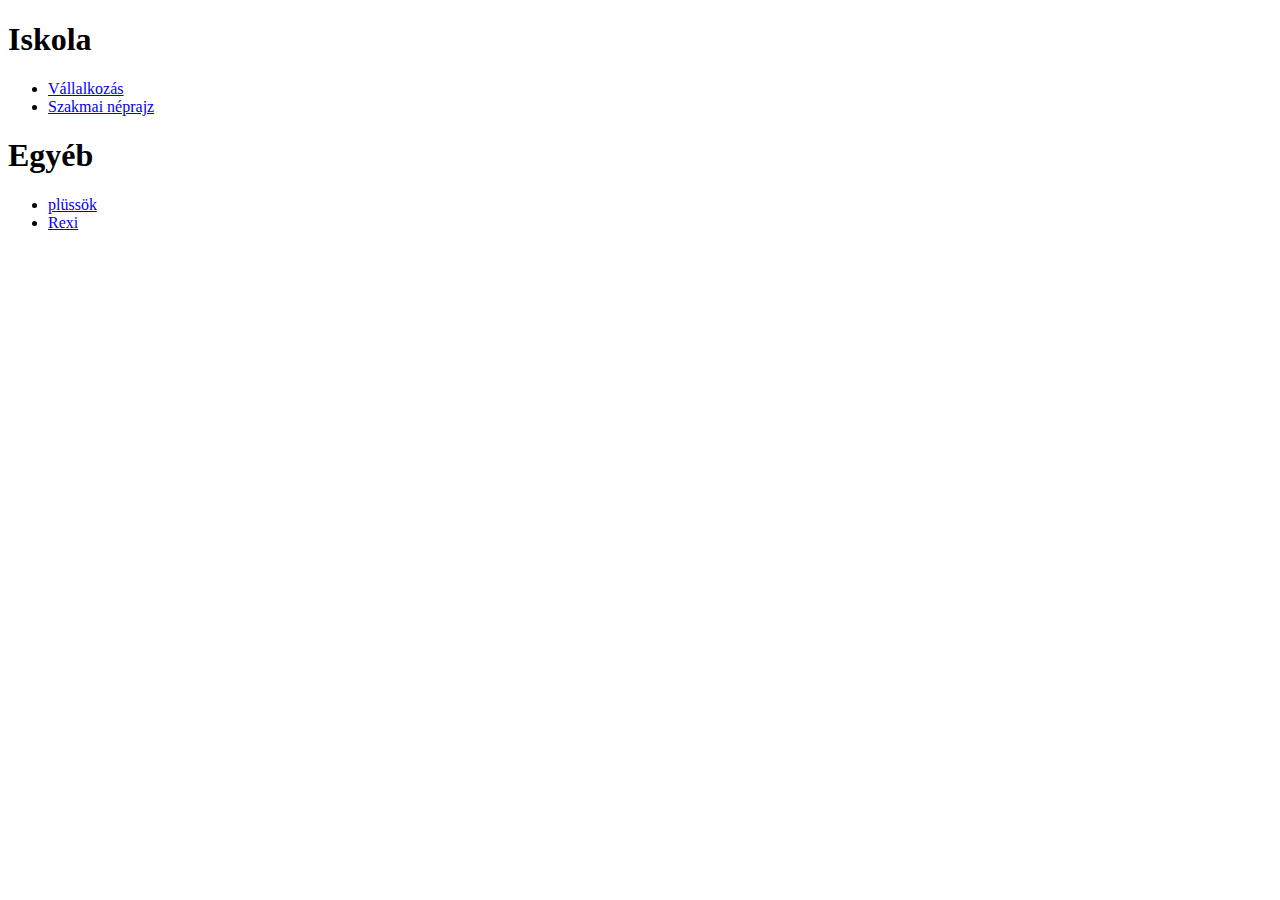
<file: index.html>
<!DOCTYPE html>
<html lang="en">
<head>
    <meta charset="UTF-8">
    <meta name="viewport" content="width=device-width, initial-scale=1.0">
    <title>Kezdőlap</title>
</head>
<body>
    <h1>Iskola</h1>
    <ul>
        <li><a href="vallalkozas.html">Vállalkozás</a></li>
        <li><a href="szakmai_neprajz.html">Szakmai néprajz</a></li>
    </ul>
    <h1>Egyéb</h1>
    <ul>
        <li><a href="pluss.html">plüssök</a></li>
        <li><a href="rexi.html">Rexi</a></li>
    </ul>
</body>
</html>
</file>
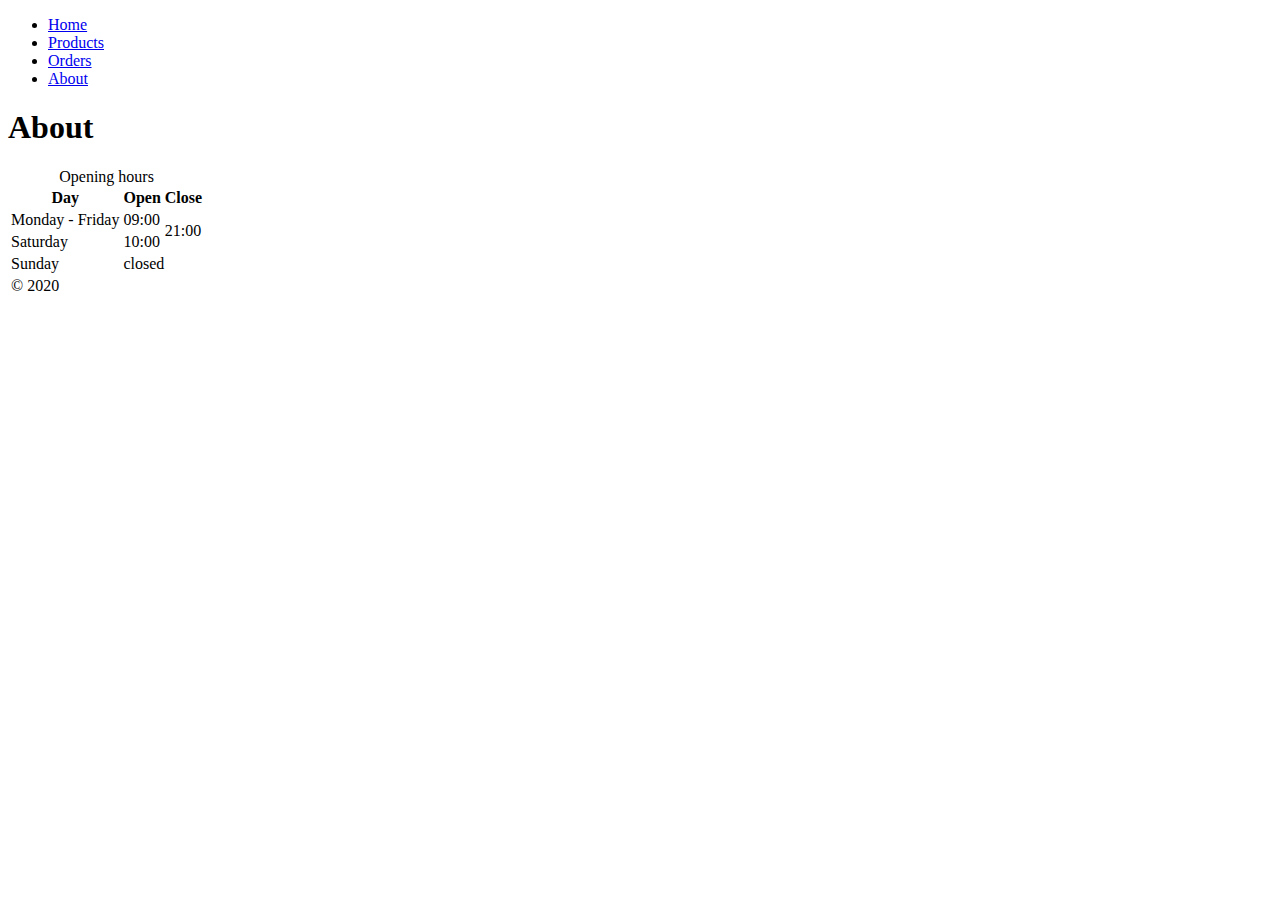
<file: about.html>
<!DOCTYPE html>
<html lang="en">

<head>
    <meta charset="UTF-8">
    <meta name="viewport" content="width=device-width, initial-scale=1.0">
    <title>Document</title>
</head>

<body>
    <ul>
        <li><a href="/">Home</a></li>
        <li><a href="/pages/products.html">Products</a></li>
        <li><a href="/pages/orders.html">Orders</a></li>
        <li><a href="/about.html">About</a></li>
    </ul>
    <h1>About</h1>
    <table>
        <caption>Opening hours</caption>
        <thead>
            <tr>
                <th>Day</th>
                <th>Open</th>
                <th>Close</th>
            </tr>
        </thead>
        <tbody>
            <tr>
                <td>Monday - Friday</td>
                <td>09:00</td>
                <td rowspan="2">21:00</td>
            </tr>
            <tr>
                <td>Saturday</td>
                <td>10:00</td>
            </tr>
            <tr>
                <td>Sunday</td>
                <td colspan="2">closed</td>
            </tr>
        </tbody>
        <tfoot>
            <tr>
                <td colspan="3">
                    &copy; 2020
                </td>
            </tr>
        </tfoot>
    </table>
</body>

</html>
</file>
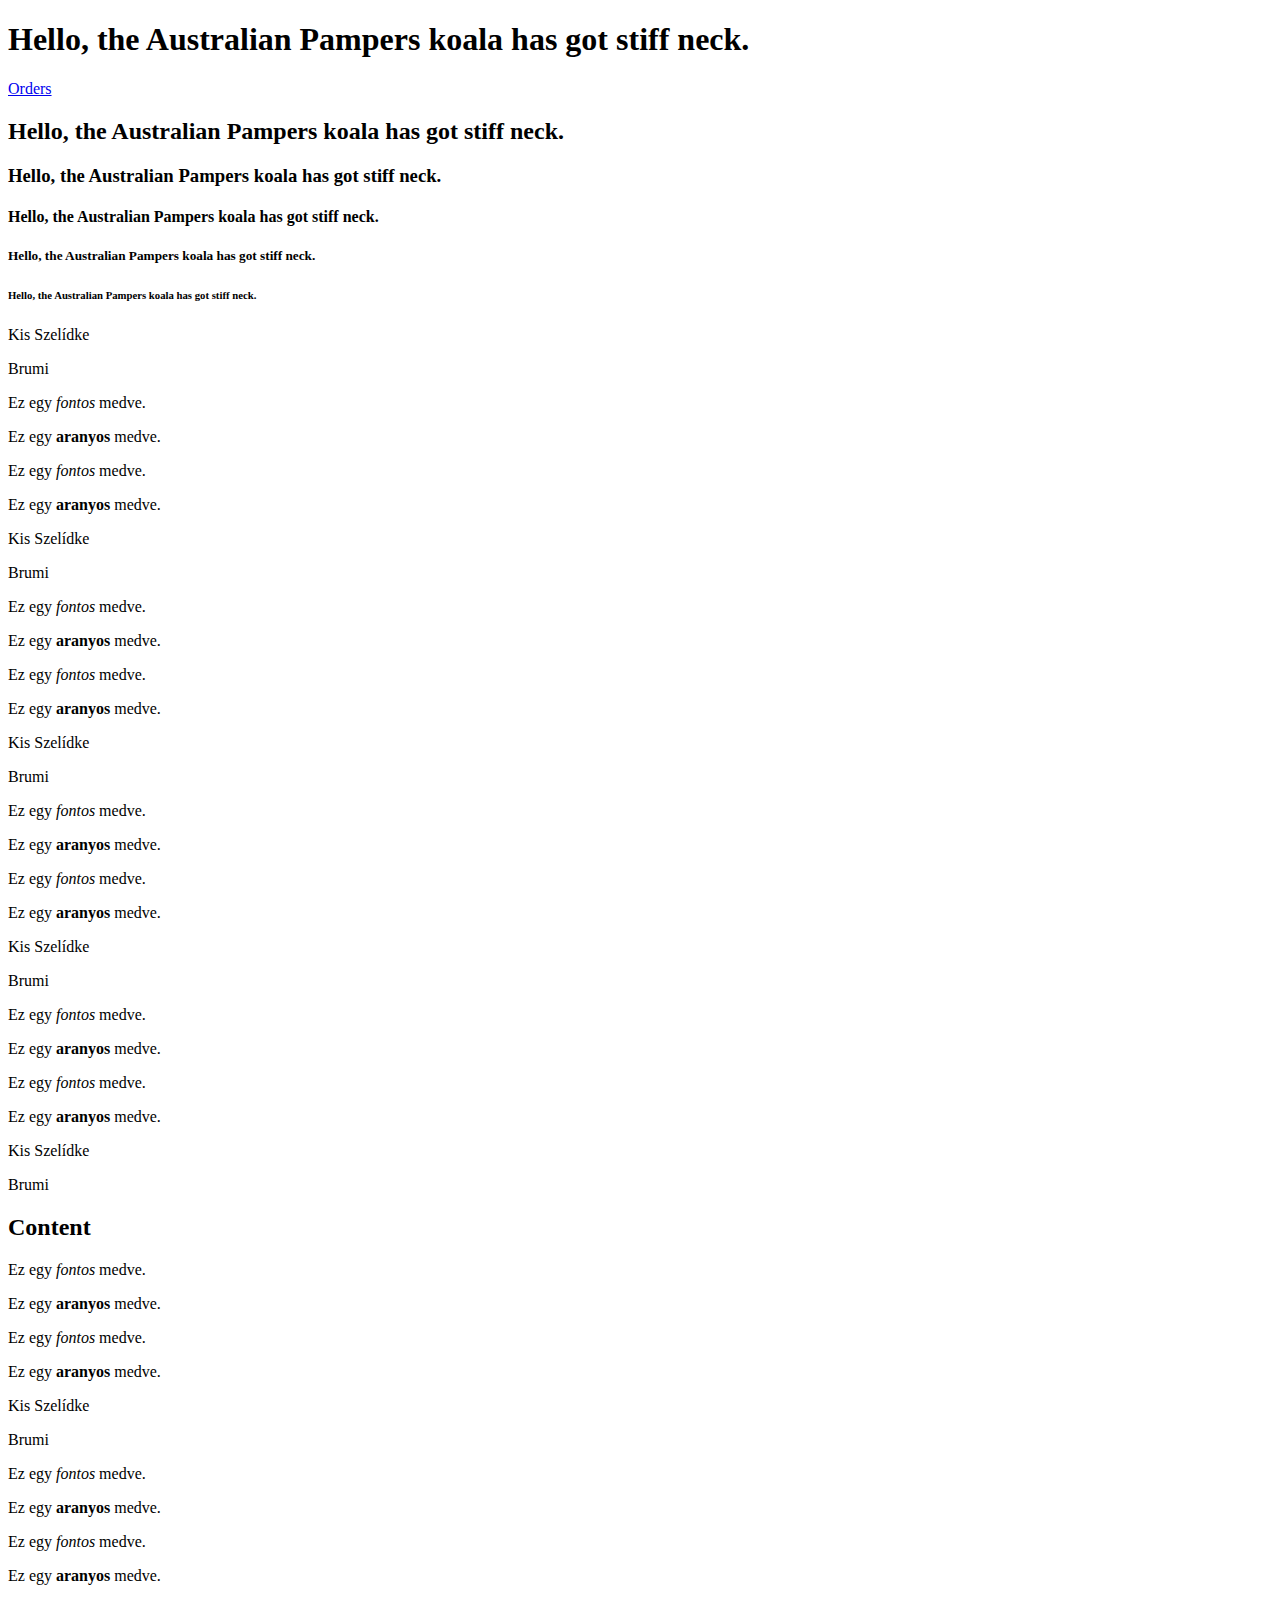
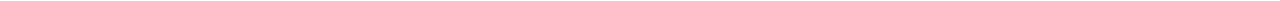
<file: index2.html>
<!DOCTYPE html>
<html lang="en">
<head>
    <meta charset="UTF-8">
    <meta name="viewport" content="width=device-width, initial-scale=1.0">
    <title>egy szuper oldal</title>
</head>
<body>
  <h1>Hello, the Australian Pampers koala has got stiff neck.</h1>
 <a href="pages/orders.html">Orders</a>
  <h2>Hello, the Australian Pampers koala has got stiff neck.</h2>
  <h3>Hello, the Australian Pampers koala has got stiff neck.</h3>
  <h4>Hello, the Australian Pampers koala has got stiff neck.</h4>
  <h5>Hello, the Australian Pampers koala has got stiff neck.</h5>
  <h6>Hello, the Australian Pampers koala has got stiff neck.</h6>
  <p>Kis Szelídke</p>  
  <p>Brumi</p>
  <p>Ez egy <em> fontos</em> medve.</p>
  <p>Ez egy <strong> aranyos</strong> medve.</p>
  <p>Ez egy <i> fontos</i> medve.</p>
  <p>Ez egy <b> aranyos</b> medve.</p>
  <p>Kis Szelídke</p>  
  <p>Brumi</p>
  <p>Ez egy <em> fontos</em> medve.</p>
  <p>Ez egy <strong> aranyos</strong> medve.</p>
  <p>Ez egy <i> fontos</i> medve.</p>
  <p>Ez egy <b> aranyos</b> medve.</p> <p>Kis Szelídke</p>  
  <p>Brumi</p>
  <p>Ez egy <em> fontos</em> medve.</p>
  <p>Ez egy <strong> aranyos</strong> medve.</p>
  <p>Ez egy <i> fontos</i> medve.</p>
  <p>Ez egy <b> aranyos</b> medve.</p> <p>Kis Szelídke</p>  
  <p>Brumi</p>
  <p>Ez egy <em> fontos</em> medve.</p>
  <p>Ez egy <strong> aranyos</strong> medve.</p>
  <p>Ez egy <i> fontos</i> medve.</p>
  <p>Ez egy <b> aranyos</b> medve.</p> <p>Kis Szelídke</p>  
  <p>Brumi</p>
  <h2 id="content">Content</h2>
  <p>Ez egy <em> fontos</em> medve.</p>
  <p>Ez egy <strong> aranyos</strong> medve.</p>
  <p>Ez egy <i> fontos</i> medve.</p>
  <p>Ez egy <b> aranyos</b> medve.</p> <p>Kis Szelídke</p>  
  <p>Brumi</p>
  <p>Ez egy <em> fontos</em> medve.</p>
  <p>Ez egy <strong> aranyos</strong> medve.</p>
  <p>Ez egy <i> fontos</i> medve.</p>
  <p>Ez egy <b> aranyos</b> medve.</p>
</body>
</html>
</file>
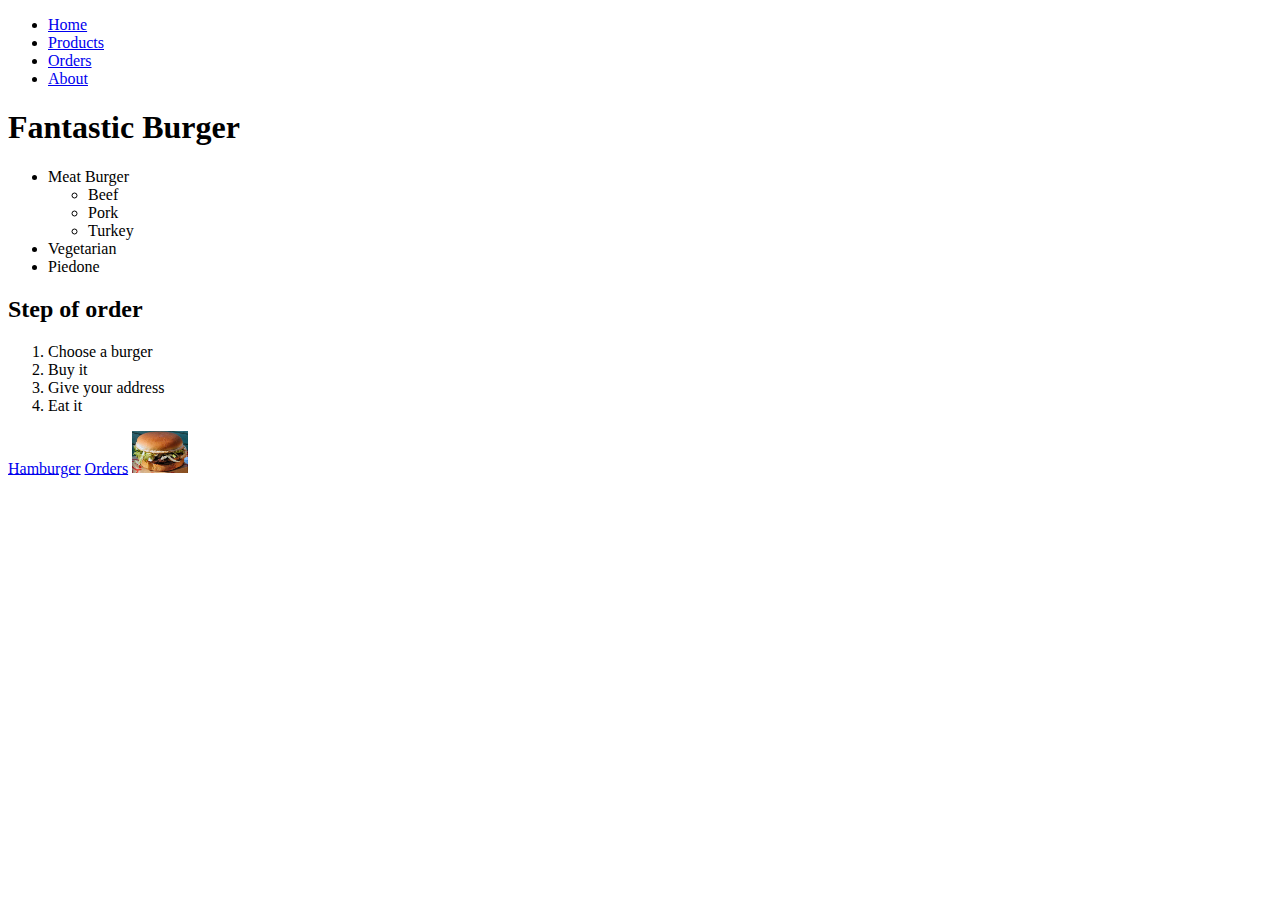
<file: index3.html>
<!DOCTYPE html>
<html lang="en">
<head>
    <meta charset="UTF-8">
    <meta name="viewport" content="width=device-width, initial-scale=1.0">
    <title>Document</title>
</head>
<body>
  <ul>
    <li><a href="/">Home</a></li>
    <li><a href="/pages/products.html">Products</a></li>
    <li><a href="/pages/orders.html">Orders</a></li>
    <li><a href="/about.html">About</a></li>
  </ul>
  <h1>Fantastic Burger</h1>
  <ul>
      <li>Meat Burger</li>
      <ul>
          <li>Beef</li>
          <li>Pork</li>
          <li>Turkey</li>
      </ul>
      <li>Vegetarian</li>
      <li>Piedone</li>
  </ul>
  <h2>Step of order</h2>
  <ol>
      <li>Choose a burger</li>
      <li>Buy it</li>
      <li>Give your address</li>
      <li>Eat it</li>
  </ol>
  <a href="https://hu.wikipedia.org/wiki/Hamburger">Hamburger</a>
  <a href="pages/orders.html">Orders</a>
  <a target="blank" href="https://hu.wikipedia.org/wiki/Hamburger">
    <img width="56" src="img\burger.jpg" alt="hamburger">
  </a>

</body>
</html>
</file>
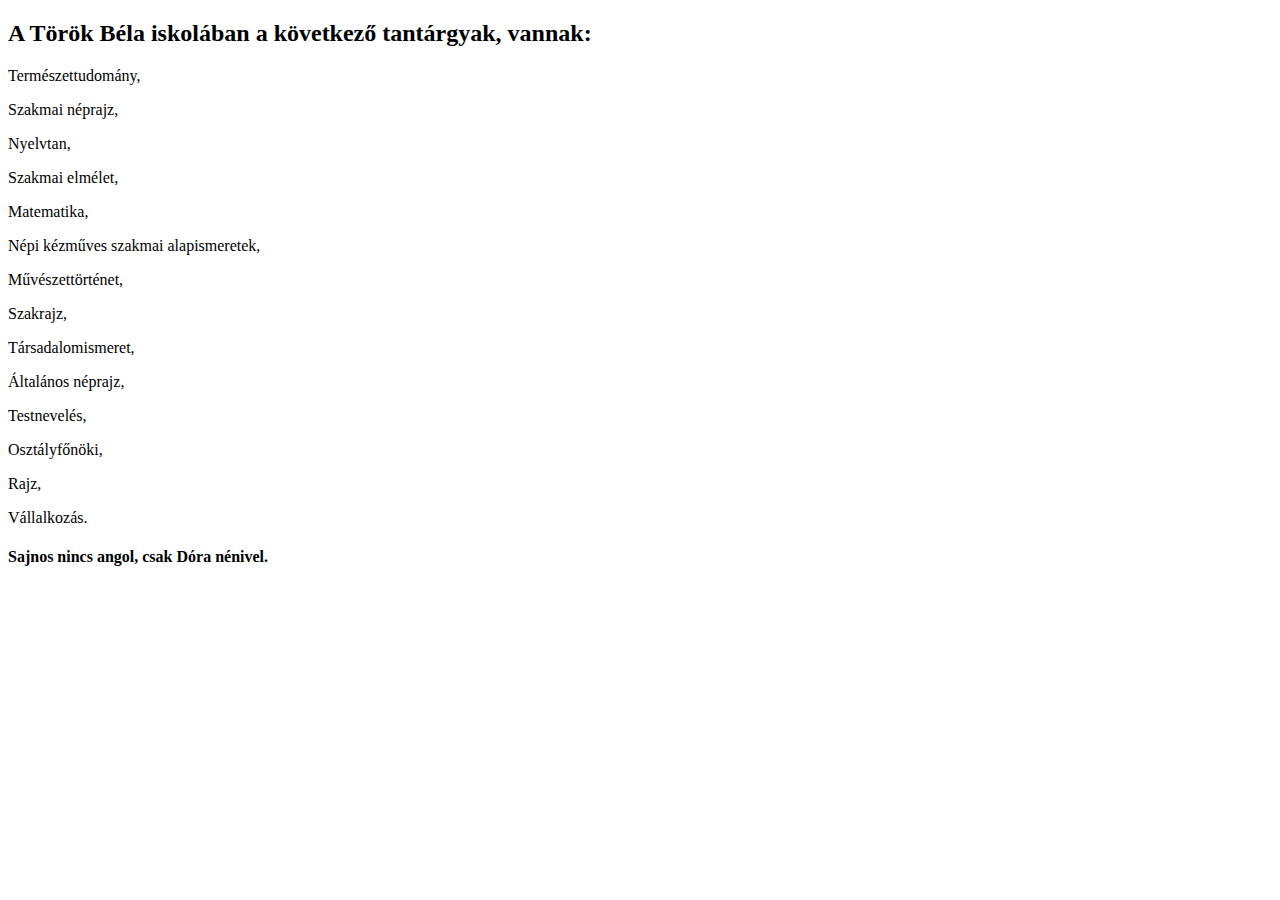
<file: iskola.html>
<!DOCTYPE html>
<html lang="en">
<head>
    <meta charset="UTF-8">
    <meta name="viewport" content="width=device-width, initial-scale=1.0">
    <title>Iskola</title>
</head>
<body>
    <h2>A Török Béla iskolában a következő tantárgyak, vannak:</h2>
    <p>Természettudomány,</p>
    <p>Szakmai néprajz,</p>
    <p>Nyelvtan,</p>
    <p>Szakmai elmélet,</p>
    <p>Matematika,</p>
    <p>Népi kézműves szakmai alapismeretek,</p>
    <p>Művészettörténet,</p>
    <p>Szakrajz,</p>
    <p>Társadalomismeret,</p>
    <p>Általános néprajz,</p>
    <p>Testnevelés,</p>
    <p>Osztályfőnöki,</p>
    <p>Rajz,</p>
    <p>Vállalkozás.</p>
    <h4>Sajnos nincs angol, csak Dóra nénivel.</h4>
</body>
</html>
</file>
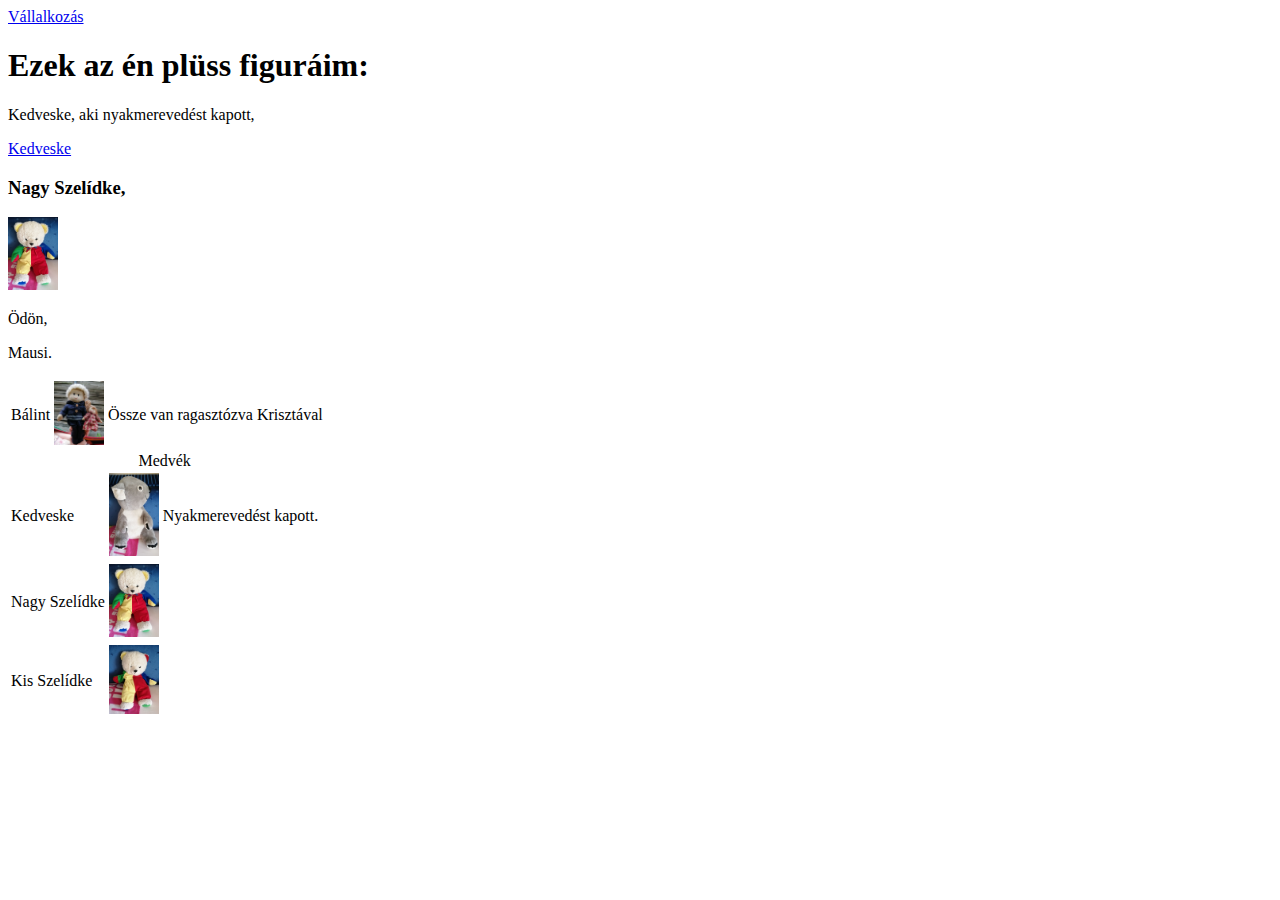
<file: pluss.html>
<!DOCTYPE html>
<html lang="en">
<head>
    <meta charset="UTF-8">
    <meta name="viewport" content="width=device-width, initial-scale=1.0">
</head>
<body>
    <a href="vallalkozas.html">Vállalkozás</a>
    <h1>Ezek az én plüss figuráim:</h1>
    <p>Kedveske, aki nyakmerevedést kapott,</p>
    <a href="kepek/Kedveske.jpg">Kedveske</a>
    <h3>Nagy Szelídke,</h3>
    <img src="kepek/Nagy Szelídke.jpg" width="50">
    <p>Ödön,</p>
    <p>Mausi.</p>
    <table>
        <tr>
            <td>Bálint</td>
            <td><a href="kepek/Balint.jpg"><img src="kepek/Balint.jpg" width="50"></a></td>
            <td>Össze van ragasztózva Krisztával</td>
        </tr>
    </table>
    
    <table>
        <caption>Medvék</caption>
        <tr>
            <td>Kedveske</td>
            <td><a href="kepek/Kedveske.jpg"><img src="kepek/Kedveske.jpg" width="50"></a></td>
            <td>Nyakmerevedést kapott.</td>
        </tr>
        <tr>
            <td>Nagy Szelídke</td>
            <td><a href="kepek/Nagy Szelídke.jpg"><img src="kepek/Nagy Szelídke.jpg" width="50"></a></td>
        </tr>
        <tr>
            <td>Kis Szelídke</td>
            <td><a href="kepek/Kis Szelídke.jpg"><img src="kepek/Kis Szelídke.jpg" width="50"></a></td>
        </tr>
    </table>
</body>
</html>
</file>
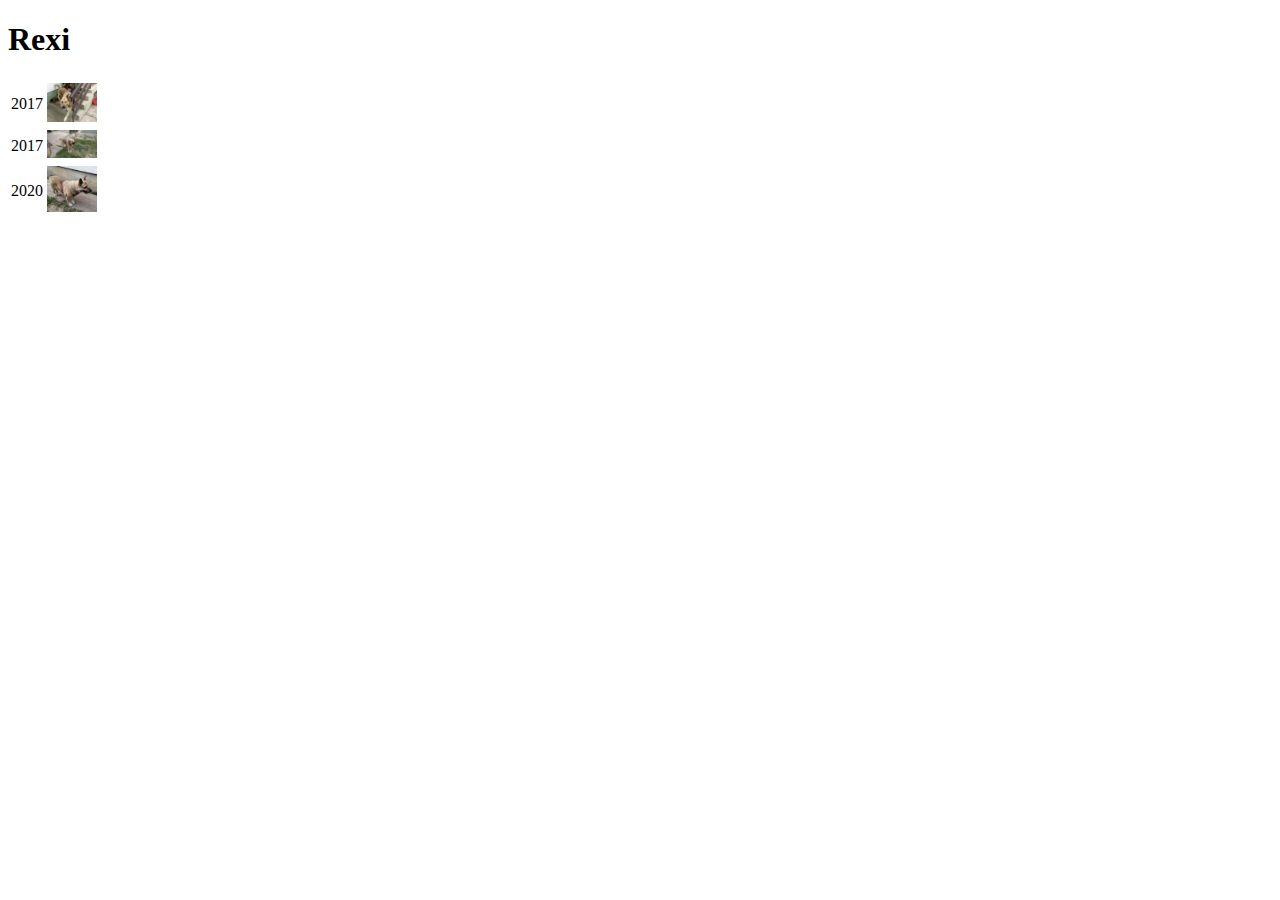
<file: rexi.html>
<!DOCTYPE html>
<html lang="en">
<head>
    <meta charset="UTF-8">
    <meta name="viewport" content="width=device-width, initial-scale=1.0">
    <title>Rexi</title>
</head>
<body>
    <h1>Rexi</h1>
    <table>
        <tr>
            <td>2017</td>
            <td><a href="kepek/Rexi_2017.jpg"><img src="kepek/Rexi_2017.jpg" width=50></a></td>
        </tr>
        <tr>
            <td>2017</td>
            <td><a href="kepek/IMG_20170709_173109.jpg"><img src="kepek/IMG_20170709_173109.jpg" width=50></a></td>
        </tr>
        <tr>
            <td>2020</td>
            <td><a href="kepek/Rexi_2020.jpg"><img src="kepek/Rexi_2020.jpg" width=50></a></td>
        </tr>
    </table>
</body>
</html>
</file>
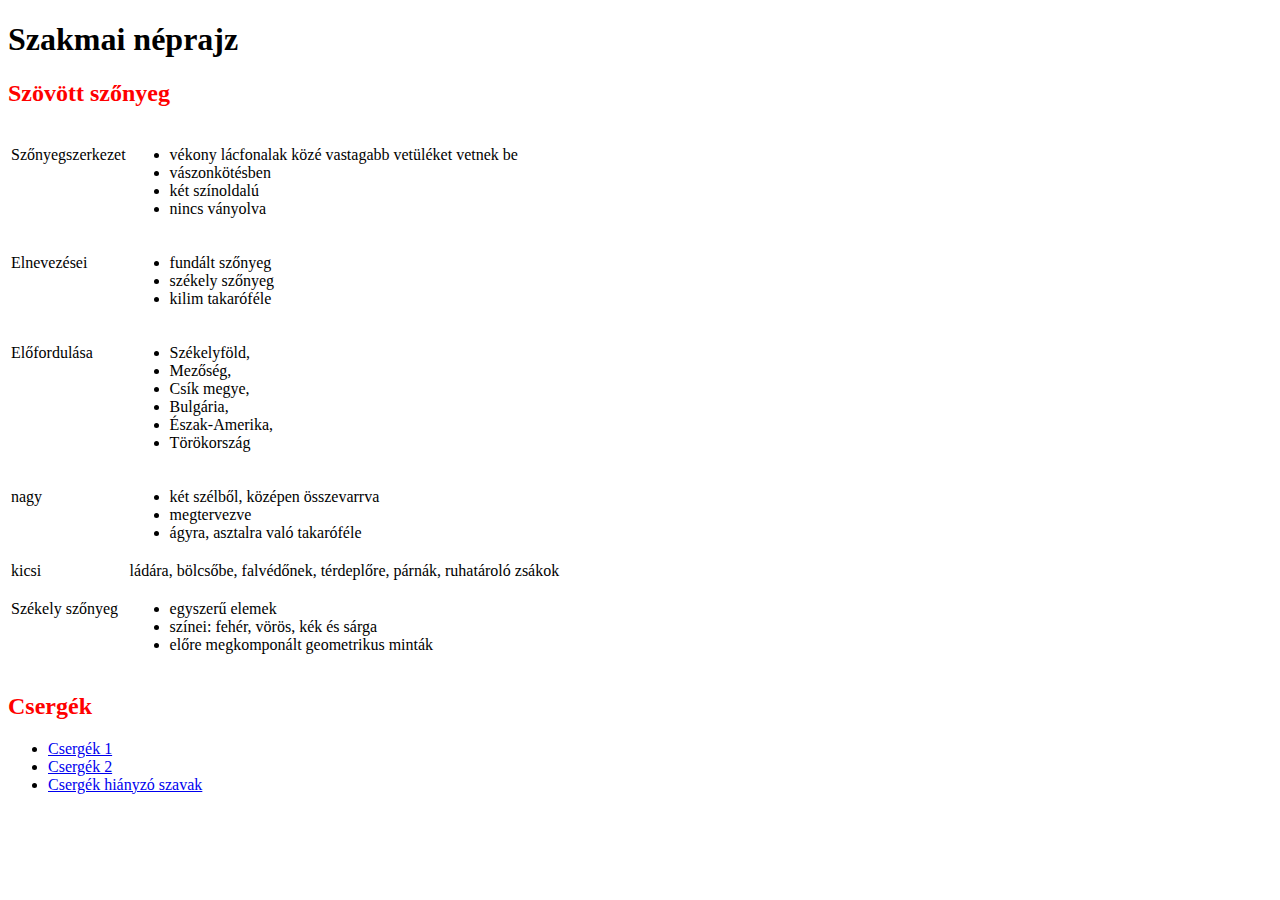
<file: szakmai_neprajz.html>
<!DOCTYPE html>
<html lang="en">
<head>
    <meta charset="UTF-8">
    <meta name="viewport" content="width=device-width, initial-scale=1.0">
    <title>Szakmai néprajz</title>
    <link rel="stylesheet" href="css/style.css">
</head>
<body>
    <h1>Szakmai néprajz</h1>
    <h2>Szövött szőnyeg</h2>
    <table>
        <tr>
            <td>Szőnyegszerkezet</td>
            <td>
                <ul>
                    <li>vékony lácfonalak közé vastagabb vetüléket vetnek be</li>
                    <li>vászonkötésben</li>
                    <li>két színoldalú</li>
                    <li>nincs ványolva</li>
                </ul>
            </td>
        </tr>
        <tr>
            <td>Elnevezései</td>
            <td>
                <ul>
                    <li>fundált szőnyeg</li>
                    <li>székely szőnyeg</li>
                    <li>kilim takaróféle</li>
                </ul>
            </td>
        </tr>
        <tr>
            <td>Előfordulása</td>
            <td>
                <ul>
                    <li>Székelyföld,</li>
                    <li>Mezőség,</li>
                    <li>Csík megye,</li>
                    <li>Bulgária,</li>
                    <li>Észak-Amerika,</li>
                    <li>Törökország</li>
                </ul>
            </td>
        </tr>
        <tr>
            <td>nagy</td>
            <td>
                <ul>
                    <li>két szélből, középen összevarrva</li>
                    <li>megtervezve</li>
                    <li>ágyra, asztalra való takaróféle</li>
                </ul>
            </td>
        </tr>
        <tr>
            <td>kicsi</td>
            <td>ládára, bölcsőbe, falvédőnek, térdeplőre, párnák, ruhatároló zsákok</td>
            </td>
        </tr>
        <tr>
            <td>Székely szőnyeg</td>
            <td>
                <ul>
                    <li>egyszerű elemek</li>
                    <li>színei: fehér, vörös, kék és sárga</li>
                    <li>előre megkomponált geometrikus minták</li>
                </ul>
            </td>
        </tr>
    </table>
    <h2>Csergék</h2>
    <ul>
        <li><a target="_blank" href="https://wordwall.net/play/1041/418/272">Csergék 1</a></li>
        <li><a target="_blank" href="https://wordwall.net/play/997/928/586">Csergék 2</a></li>
        <li><a target="_blank" href="https://wordwall.net/play/1511/392/344">Csergék hiányzó szavak</a></li>
    </ul>
</body>
</html>
</file>
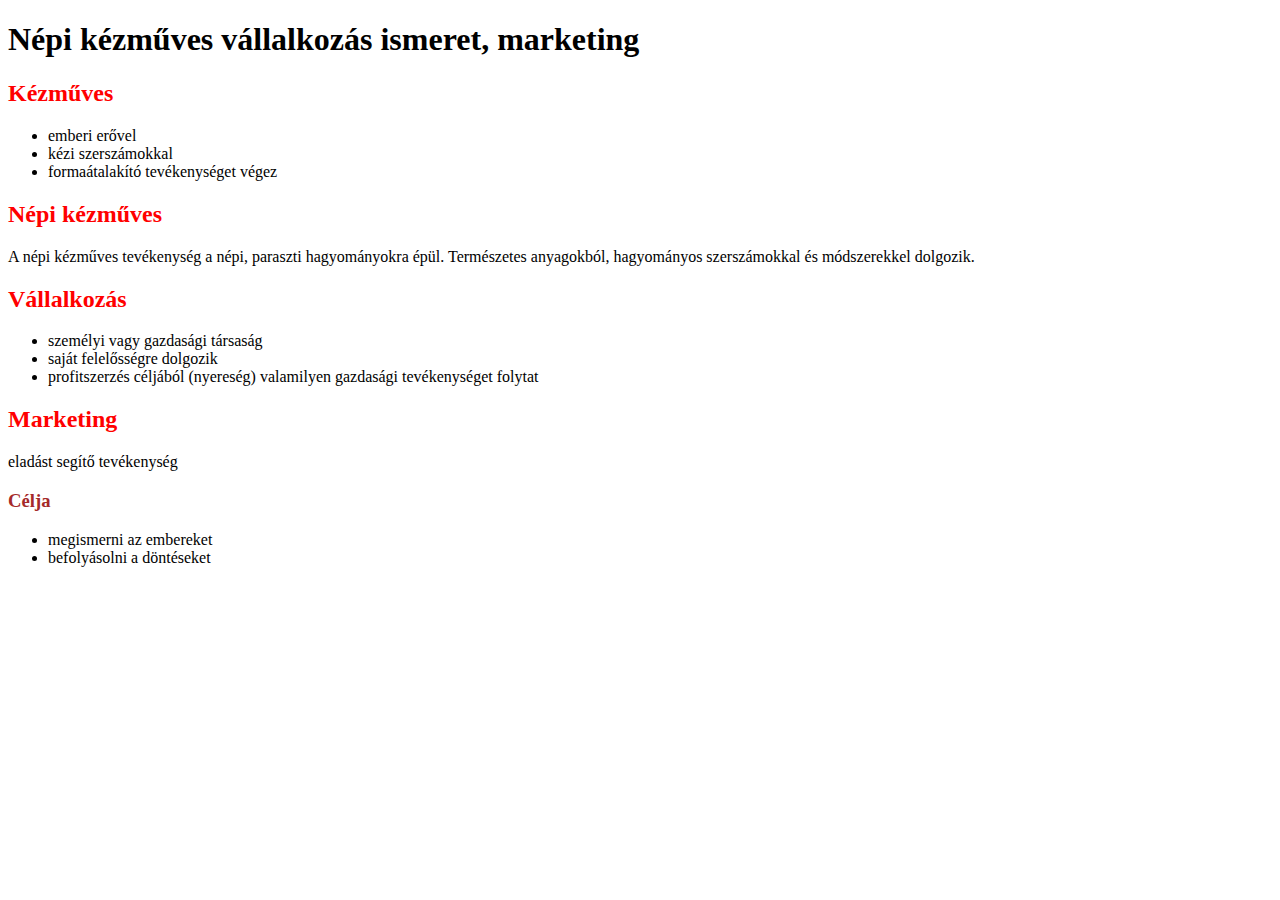
<file: vallalkozas.html>
<!DOCTYPE html>
<html lang="en">
<head>
    <meta charset="UTF-8">
    <meta name="viewport" content="width=device-width, initial-scale=1.0">
    <title>Vállalkozás</title>
    <link rel="stylesheet" href="css/style.css">
</head>
<body>
    <h1>Népi kézműves vállalkozás ismeret, marketing</h1>
    <h2>Kézműves</h2>
    <ul>
        <li>emberi erővel</li>
        <li>kézi szerszámokkal</li>
        <li>formaátalakító tevékenységet végez</li>
    </ul>
    <h2>Népi kézműves</h2>
    <p>A népi kézműves tevékenység a népi, paraszti hagyományokra épül. Természetes anyagokból, hagyományos szerszámokkal és módszerekkel dolgozik.</p>
    <h2>Vállalkozás</h2>
    <ul>
        <li>személyi vagy gazdasági társaság</li>
        <li>saját felelősségre dolgozik</li>
        <li>profitszerzés céljából (nyereség) valamilyen gazdasági tevékenységet folytat</li> 
    </ul>
    <h2>Marketing</h2>
    <p>eladást segítő tevékenység</p>
    <h3>Célja</h3>
    <ul>
        <li>megismerni az embereket</li>
        <li>befolyásolni a döntéseket</li>
    </ul>
</body>
</html>
</file>
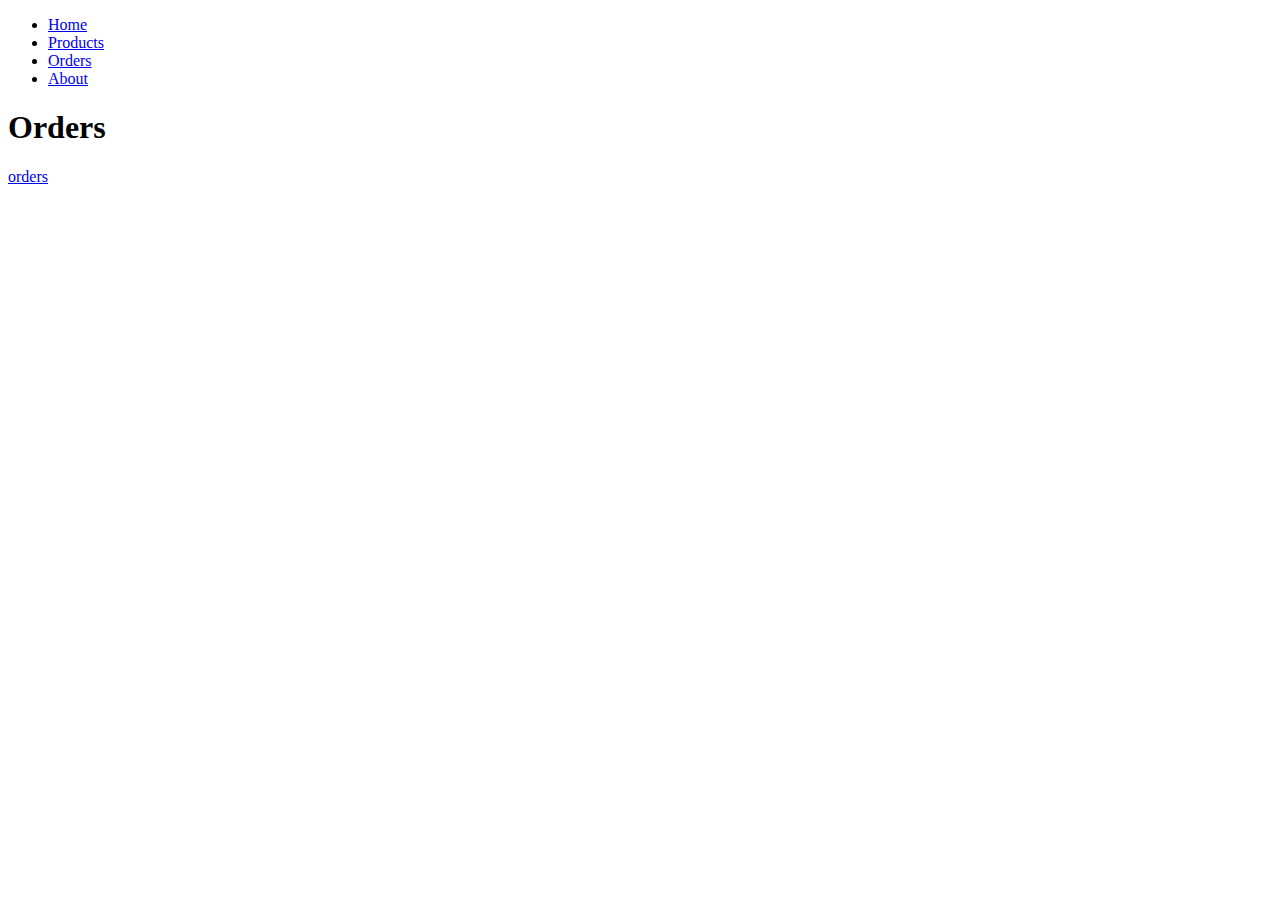
<file: pages/orders.html>
<!DOCTYPE html>
<html lang="en">
<head>
    <meta charset="UTF-8">
    <meta name="viewport" content="width=device-width, initial-scale=1.0">
    <title>Document</title>
</head>
<body>
    <ul>
        <li><a href="/">Home</a></li>
        <li><a href="/pages/products.html">Products</a></li>
        <li><a href="/pages/orders.html">Orders</a></li>
        <li><a href="/about.html">About</a></li>
      </ul>
   <h1>Orders</h1>
   <a href="/pages/products.html">orders</a>
</body>
</html>
</file>
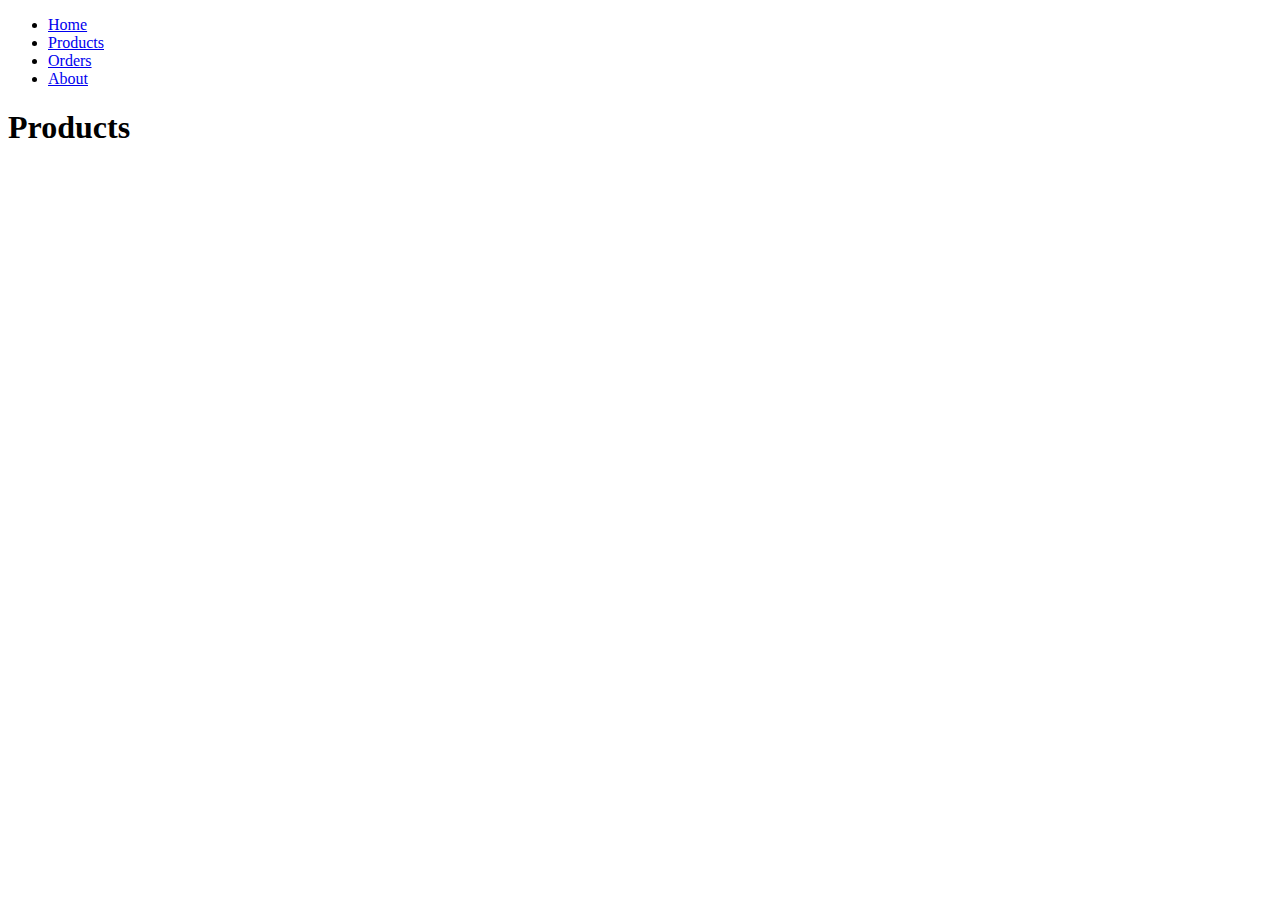
<file: pages/products.html>
<!DOCTYPE html>
<html lang="en">
<head>
    <meta charset="UTF-8">
    <meta name="viewport" content="width=device-width, initial-scale=1.0">
    <title>Document</title>
</head>
<body>
    <ul>
        <li><a href="/">Home</a></li>
        <li><a href="/pages/products.html">Products</a></li>
        <li><a href="/pages/orders.html">Orders</a></li>
        <li><a href="/about.html">About</a></li>
      </ul>
 <h1>Products</h1>   
</body>
</html>
</file>
<file: css/style.css>
h2 {
    color:red;
}
h3 {
    color:brown;
}
td {
    vertical-align: text-top;
}
</file>
